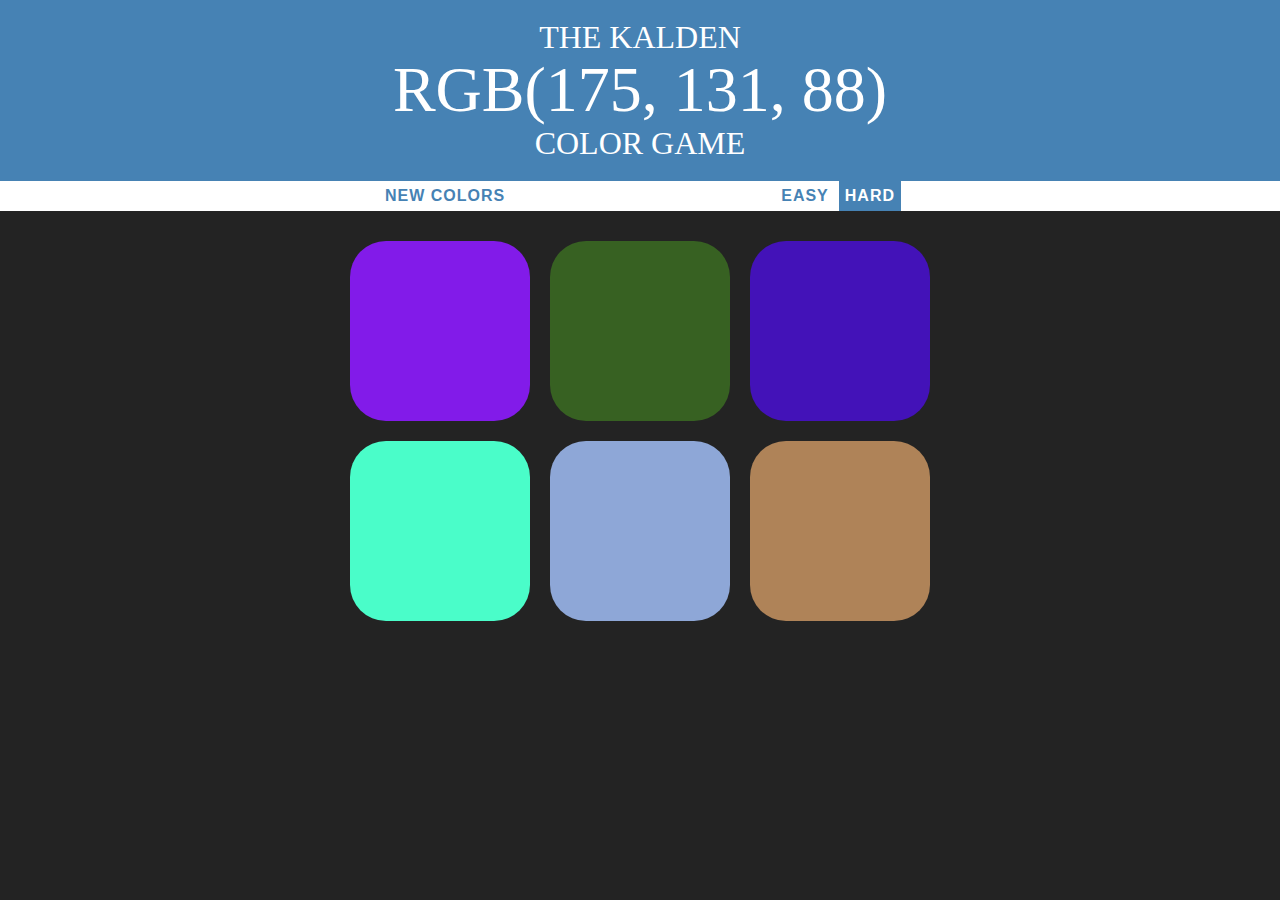
<file: index.html>
<!DOCTYPE html>
<html>
<head>
	<title>Color Game kalden</title>
	<link rel="stylesheet" type="text/css" href="colorGame.css">
</head>
<body>

	<h1>
		The Kalden 
		<br>
		<span id="colorDisplay">RGB</span> 
		<br>
		Color Game
	</h1>
	
	<div id="stripe">
		<button id="reset">New Colors</button>
		<span id="message"></span>
		<button class="mode">Easy</button>
		<button class="mode selected">Hard</button>
	</div>

	<div id="container">
		<div class="square"></div>	
		<div class="square"></div>	
		<div class="square"></div>	
		<div class="square"></div>	
		<div class="square"></div>	
		<div class="square"></div>	
	</div>





	<script type="text/javascript" src="colorGame.js"></script>	
</body>
</html>
</file>
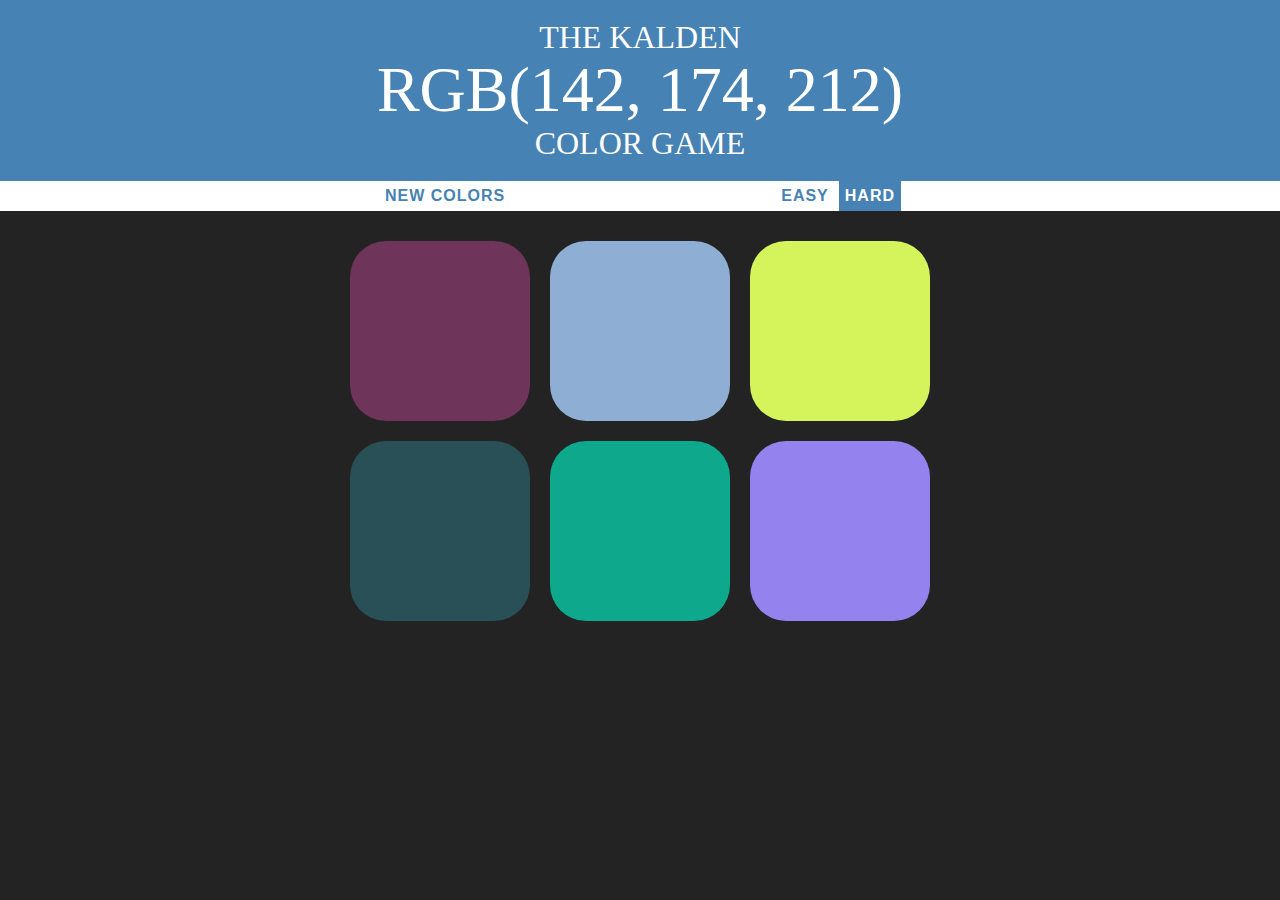
<file: index copy.html>
<!DOCTYPE html>
<html>
<head>
	<title>Color Game kalden</title>
	<link rel="stylesheet" type="text/css" href="colorGame.css">
</head>
<body>

	<h1>
		The Kalden 
		<br>
		<span id="colorDisplay">RGB</span> 
		<br>
		Color Game
	</h1>
	
	<div id="stripe">
		<button id="reset">New Colors</button>
		<span id="message"></span>
		<button class="mode">Easy</button>
		<button class="mode selected">Hard</button>
	</div>

	<div id="container">
		<div class="square"></div>	
		<div class="square"></div>	
		<div class="square"></div>	
		<div class="square"></div>	
		<div class="square"></div>	
		<div class="square"></div>	
	</div>





	<script type="text/javascript" src="colorGame.js"></script>	
</body>
</html>
</file>
<file: colorGame.css>
body{
	background-color: #232323;
	margin: 0;
	font-family: "Montserrat", "Avenir";
}

.square{
	width:30%;
	background: purple;
	padding-bottom: 30%;
	float:left;
	margin: 1.66%;
	border-radius: 20%;
	transition: background-color 0.9s;
	-webkit-transition: background-color 0.9s;
	-moz-transition: background-color 0.9s;

}

#container{

	max-width: 600px;
	margin: 20px auto;
}

h1{
	text-align: center;
	line-height: 1.1;
	font-weight: normal;
	color: white;	
	background: steelblue;
	margin: 0;
	text-transform: uppercase;
	padding: 20px 0;
}

#colorDisplay{
	font-size: 200%;
}

#stripe{
	background-color: white;
	height: 30px;
	color: black;
	text-align: center;

}

.selected{
	background: steelblue;
	color: white;
}

button{
	border: none;
	background: none;
	text-transform: uppercase;
	height: 100%;
	font-weight: 700;
	color: steelblue;
	letter-spacing: 1px;
	font-size: inherit;
	transition: all 0.9s;
	-webkit-transition: all 0.9s;
	-moz-transition: all 0.9s;
	outline: none;
	
}

button:hover {
	color: white;
	background: steelblue;
}
 
#message{
	display: inline-block;
	width: 20%;
}
</file>
